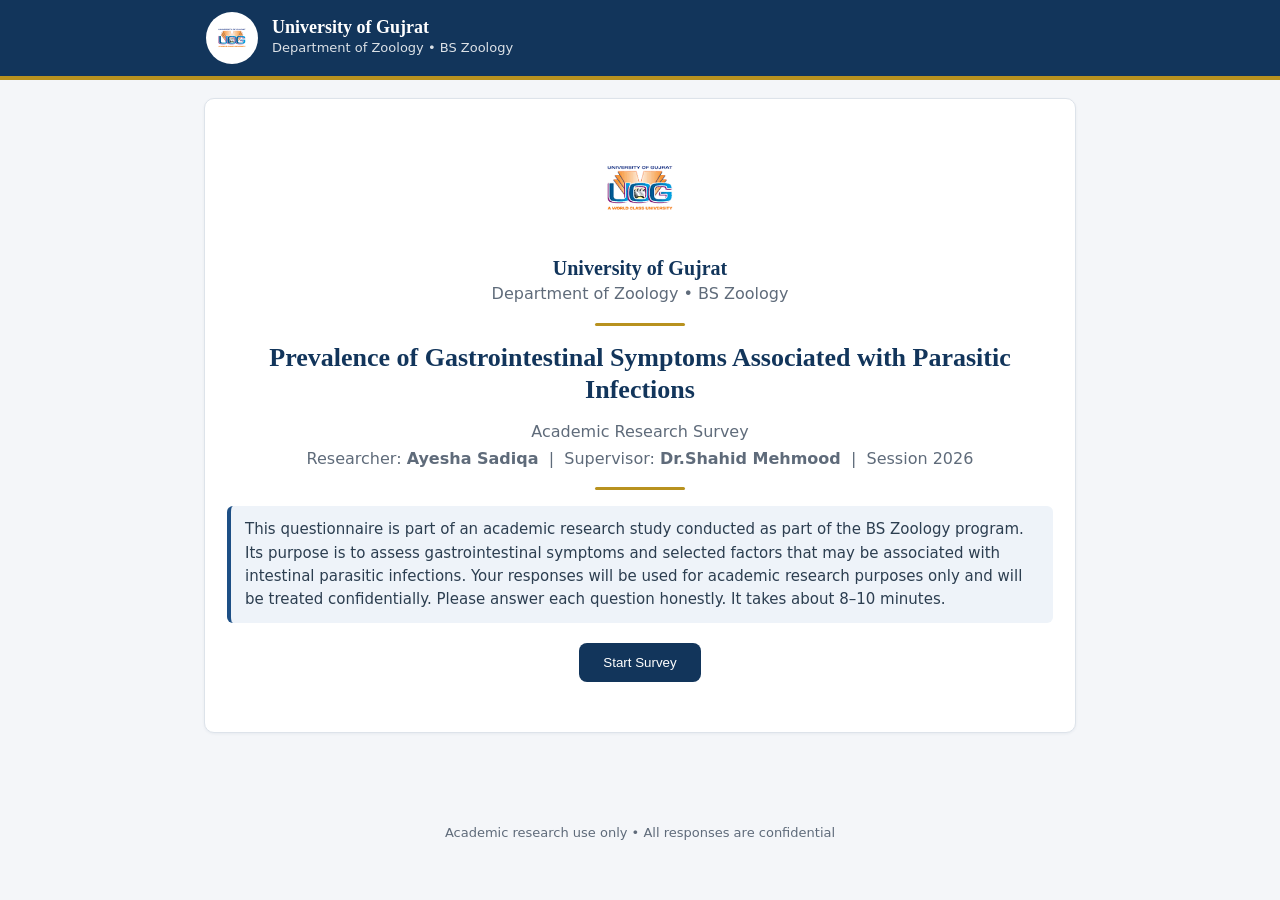
<file: survey-site/index.html>
<!doctype html>
<html lang="en">
<head>
<meta charset="utf-8">
<meta name="viewport" content="width=device-width,initial-scale=1">
<title>GI Symptoms & Parasitic Infection Survey</title>
<meta name="description" content="Academic research survey: Prevalence of gastrointestinal symptoms associated with parasitic infections.">
<link rel="stylesheet" href="styles.css">
</head>
<body>
<header class="topbar"><div class="in">
  <div id="topLogo" style="display:contents"></div>
  <div><div class="t1" id="topUni"></div><div class="t2" id="topDept"></div></div>
</div></header>

<main class="wrap">
  <div id="demoBanner" class="warn hide"><b>Demo mode:</b> email sending is not connected yet (see README, Step 2). Responses are only saved in this browser.</div>

  <section id="coverWrap"><div class="card cover" id="cover"></div></section>

  <section id="formWrap" class="hide">
    <div class="progress"><div id="bar"></div></div>
    <div class="pinfo" id="pinfo"></div>
    <form id="form" onsubmit="return false" novalidate></form>
  </section>

  <section id="done" class="hide"></section>
</main>
<footer>Academic research use only • All responses are confidential</footer>

<script src="config.js"></script>
<script src="questions.js"></script>
<script src="survey.js"></script>
</body>
</html>
</file>
<file: survey-site/styles.css>
:root{
  --navy:#12355b; --navy2:#1d4f85; --gold:#b8921f; --ink:#1f2933; --muted:#5f6b7a;
  --bg:#f4f6f9; --card:#fff; --line:#dde3ea; --ok:#2e7d6b; --bad:#a63a3a;
}
*{box-sizing:border-box}
html{-webkit-text-size-adjust:100%}
body{margin:0;font-family:"Segoe UI",system-ui,-apple-system,Roboto,Arial,sans-serif;background:var(--bg);color:var(--ink);line-height:1.55;font-size:16px}
h1,h2,h3{font-family:Georgia,"Times New Roman",serif;color:var(--navy);line-height:1.25;margin:0 0 .5em}
.topbar{background:var(--navy);color:#fff;border-bottom:4px solid var(--gold)}
.topbar .in{max-width:900px;margin:0 auto;padding:12px 16px;display:flex;align-items:center;gap:14px}
.topbar img,.logo-fallback{height:52px;width:52px;object-fit:contain;background:#fff;border-radius:50%;padding:3px}
.logo-fallback{display:none;align-items:center;justify-content:center;font:700 16px Georgia,serif;color:var(--navy)}
.topbar .t1{font:700 18px Georgia,serif}
.topbar .t2{font-size:13px;opacity:.85}
.wrap{max-width:900px;margin:0 auto;padding:18px 14px 60px}
.card{background:var(--card);border:1px solid var(--line);border-radius:10px;padding:20px;margin-bottom:16px;box-shadow:0 1px 3px rgba(18,53,91,.06)}
.cover{text-align:center;padding:34px 22px}
.cover .bigLogo{height:110px;width:110px;object-fit:contain;margin:0 auto 14px;display:block}
.cover .bigFallback{display:none;height:110px;width:110px;margin:0 auto 14px;border-radius:50%;border:3px solid var(--navy);align-items:center;justify-content:center;font:700 30px Georgia,serif;color:var(--navy)}
.cover h1{font-size:26px}
.cover .uni{font:700 20px Georgia,serif;color:var(--navy)}
.cover .meta{color:var(--muted);margin:2px 0}
.rule{height:3px;width:90px;background:var(--gold);margin:16px auto;border-radius:2px}
.note{background:#eef3f9;border-left:4px solid var(--navy2);padding:12px 14px;border-radius:6px;text-align:left;font-size:15px;color:#2c3e50}
.btn{appearance:none;border:0;background:var(--navy);color:#fff;font:600 16px inherit;padding:12px 24px;border-radius:8px;cursor:pointer}
.btn:hover{background:var(--navy2)}
.btn.sec{background:#fff;color:var(--navy);border:1px solid var(--navy)}
.btn[disabled]{opacity:.55;cursor:not-allowed}
.btnrow{display:flex;gap:10px;justify-content:space-between;margin-top:12px}
.progress{height:8px;background:#dfe6ee;border-radius:6px;overflow:hidden;margin:4px 0 6px}
.progress>div{height:100%;background:linear-gradient(90deg,var(--navy),var(--gold));width:0;transition:width .3s}
.pinfo{font-size:13px;color:var(--muted);display:flex;justify-content:space-between;margin-bottom:12px}
.sectitle{font-size:21px;border-bottom:2px solid var(--gold);padding-bottom:6px;margin-bottom:16px}
.q{margin-bottom:22px;padding-bottom:6px}
.q.hidden{display:none}
.q label.ql,.q .ql{display:block;font-weight:600;margin-bottom:8px}
.req{color:var(--bad)}
.q.err .ql{color:var(--bad)}
.q.err::after{content:"Please answer this question.";color:var(--bad);font-size:13px}
.opts{display:flex;flex-wrap:wrap;gap:8px}
.pill{position:relative;cursor:pointer}
.pill input{position:absolute;opacity:0;pointer-events:none}
.pill span{display:block;padding:9px 14px;border:1px solid var(--line);border-radius:22px;background:#fff;font-size:15px;transition:.15s}
.pill input:checked+span{background:var(--navy);color:#fff;border-color:var(--navy)}
.pill input:focus-visible+span{outline:2px solid var(--gold)}
.opts.small .pill span{padding:6px 11px;font-size:14px}
.grow{padding:10px 0;border-top:1px dashed var(--line)}
.grow:first-child{border-top:0}
.glabel{font-weight:500;margin-bottom:6px}
.scale{display:flex;flex-wrap:wrap;gap:6px}
.scale .pill span{min-width:42px;text-align:center;padding:9px 0}
.scalelab{display:flex;justify-content:space-between;font-size:12px;color:var(--muted);margin-top:4px}
input[type=text],input[type=date],textarea{width:100%;padding:11px 12px;border:1px solid #b9c3cf;border-radius:8px;font:inherit;background:#fff}
textarea{min-height:100px}
.warn{background:#fff4e5;border-left:4px solid #d9822b;padding:12px 14px;border-radius:6px;margin:10px 0;font-size:15px}
.stat{display:grid;grid-template-columns:repeat(auto-fit,minmax(150px,1fr));gap:10px;margin:12px 0}
.stat div{background:#f3f6fa;border:1px solid var(--line);border-radius:8px;padding:12px;text-align:center}
.stat b{display:block;font:700 24px Georgia,serif;color:var(--navy)}
.stat small{color:var(--muted)}
footer{text-align:center;color:var(--muted);font-size:13px;padding:14px}

/* ---------- admin / report ---------- */
.adminbar{display:flex;flex-wrap:wrap;gap:8px;align-items:center;margin-bottom:12px}
.adminbar input[type=password],.adminbar input[type=text]{width:auto;flex:1 1 180px}
.report{max-width:1000px;margin:0 auto}
.tbl{width:100%;border-collapse:collapse;font-size:14px;margin:8px 0 4px}
.tbl th{background:var(--navy);color:#fff;text-align:left;padding:7px 9px;font-weight:600}
.tbl td{padding:6px 9px;border-bottom:1px solid var(--line)}
.tbl tr:nth-child(even) td{background:#f7f9fb}
.tbl td.n,.tbl th.n{text-align:right;white-space:nowrap}
.tblwrap{overflow-x:auto}
.interp{background:#fbf8ee;border-left:4px solid var(--gold);padding:10px 12px;border-radius:6px;font-size:15px;margin:8px 0 14px}
.interp b{color:var(--navy)}
.chartbox{position:relative;height:300px;margin:8px 0}
.chartbox.tall{height:380px}
.qh{font:600 16px Georgia,serif;color:var(--navy);margin:20px 0 4px}
.qid{display:inline-block;background:var(--navy);color:#fff;border-radius:4px;font:600 12px sans-serif;padding:1px 7px;margin-right:6px;vertical-align:2px}
.coverpage{min-height:70vh;display:flex;flex-direction:column;justify-content:center}
.sig{color:var(--ok);font-weight:700}
.nsig{color:var(--muted)}
.hide{display:none!important}

@media (max-width:600px){
  body{font-size:15px}
  .wrap{padding:12px 10px 50px}
  .card{padding:15px}
  .cover h1{font-size:21px}
  .topbar .t1{font-size:15px}
  .btn{padding:12px 16px}
}
@media print{
  body{background:#fff;font-size:12px}
  .topbar,.adminbar,.noprint,footer{display:none!important}
  .card{box-shadow:none;border:0;padding:0;break-inside:avoid}
  .coverpage{page-break-after:always;min-height:90vh}
  .sec-break{page-break-before:always}
  .chartbox{height:240px}
  .tbl th{background:#12355b!important;color:#fff!important;-webkit-print-color-adjust:exact;print-color-adjust:exact}
  .interp{-webkit-print-color-adjust:exact;print-color-adjust:exact}
}
</file>
